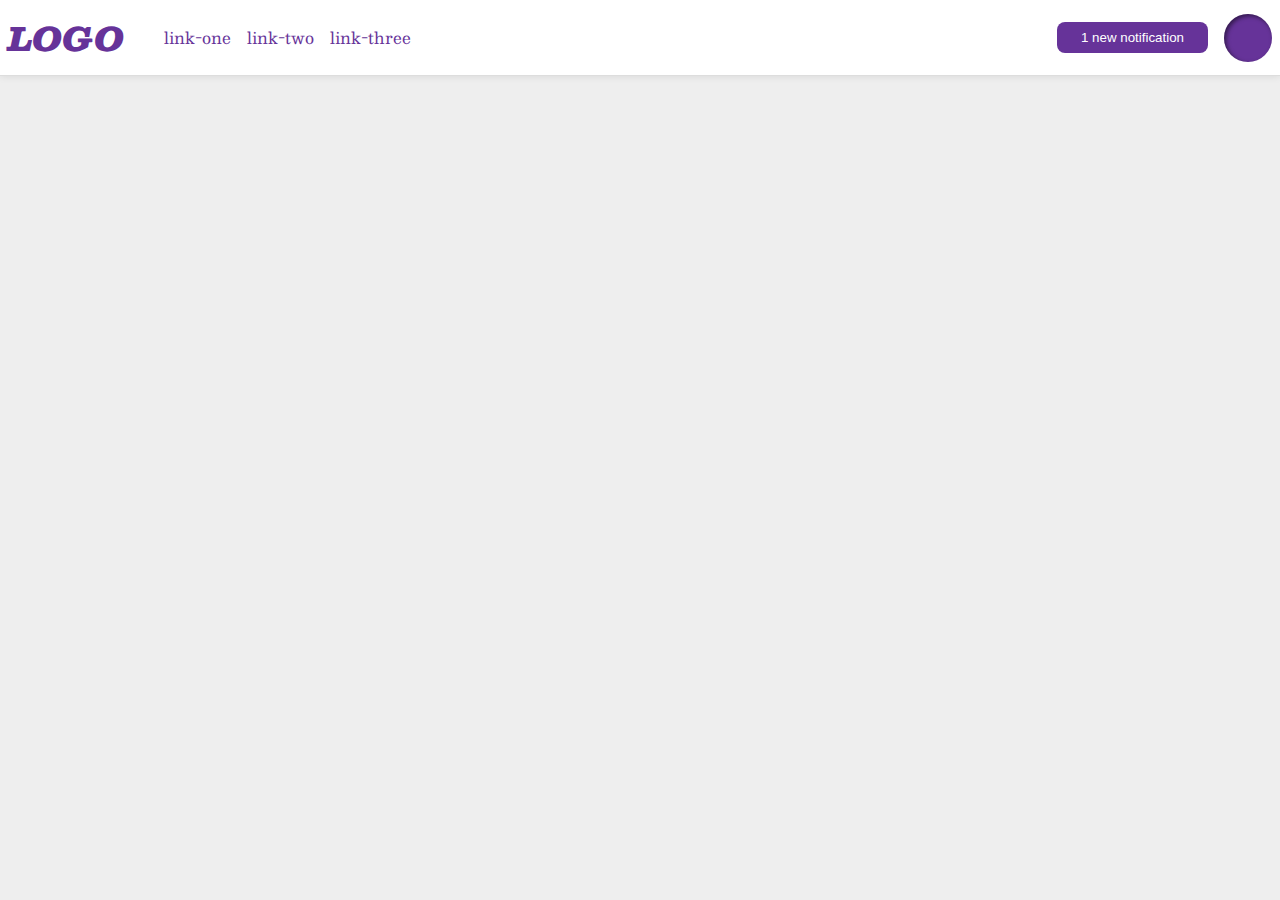
<file: flex/03-flex-header-2/index.html>
<!DOCTYPE html>
<html lang="en">
  <head>
    <meta charset="UTF-8">
    <meta http-equiv="X-UA-Compatible" content="IE=edge">
    <meta name="viewport" content="width=device-width, initial-scale=1.0">
    <title>Flex Header 2</title>
    <link rel="stylesheet" href="style.css">
  </head>
  <body>
    <div class="header">
      <div class="header-left">
      <div class="logo">
        LOGO
      </div>
      <ul class="links">
        <li><a href="google.com">link-one</a></li>
        <li><a href="google.com">link-two</a></li>
        <li><a href="google.com">link-three</a></li>
      </ul>
    </div>
    <div class="header-right">
      <button class="notifications">
        1 new notification
      </button>
      <div class="profile-image"></div>
    </div>
    </div>
  </body>
</html>
</file>
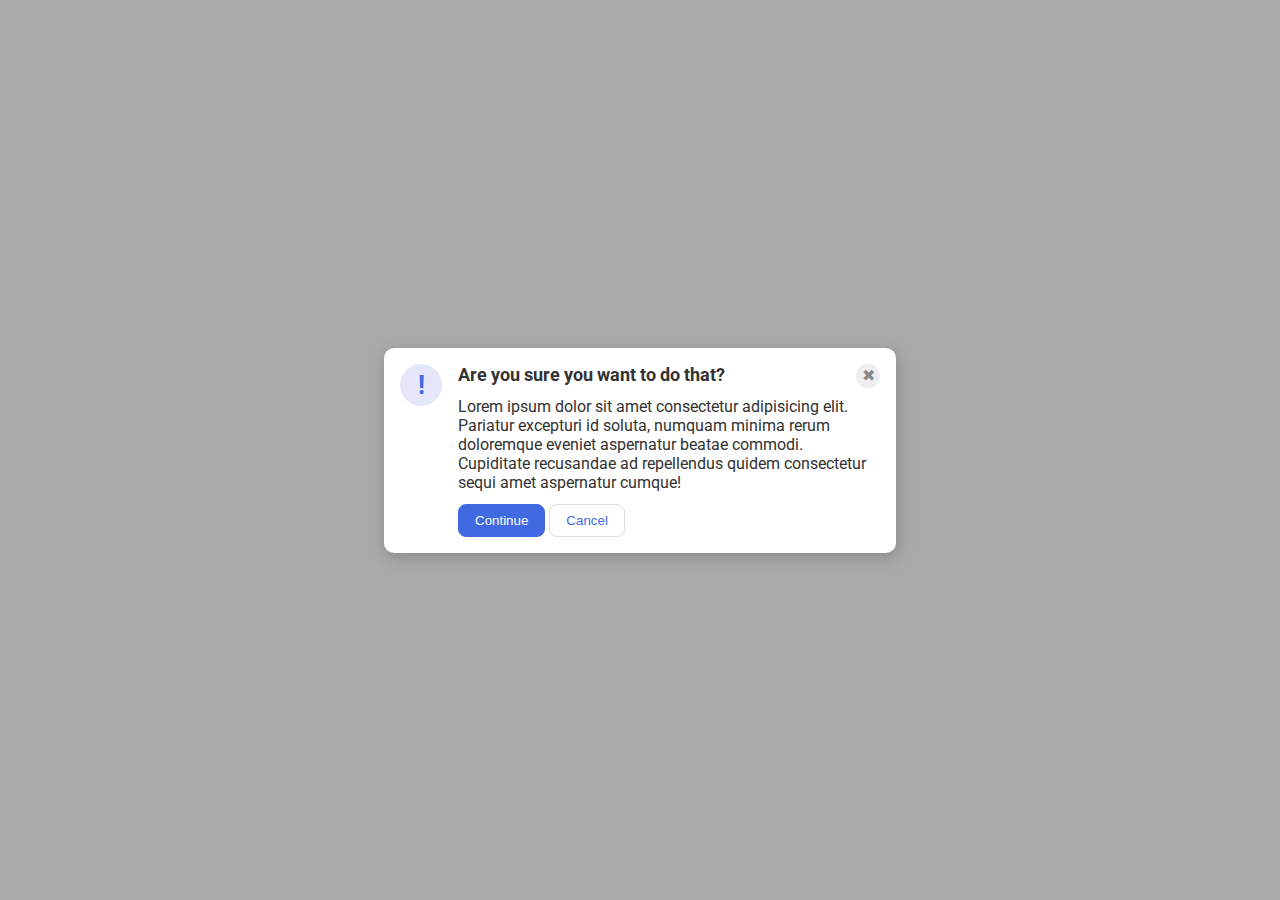
<file: flex/05-flex-modal/index.html>
<!DOCTYPE html>
<html lang="en">

<head>
  <meta charset="UTF-8">
  <meta http-equiv="X-UA-Compatible" content="IE=edge">
  <meta name="viewport" content="width=device-width, initial-scale=1.0">
  <link rel="stylesheet" href="style.css">
  <title>Modal</title>
</head>

<body>
  <div class="modal">
    <div class="sub-container">
      <div class="icon">!</div>
    </div>
    <div class="main-container">
      <div class="header">Are you sure you want to do that?</div>
      <div class="text">Lorem ipsum dolor sit amet consectetur adipisicing elit. Pariatur excepturi id soluta, numquam
        minima rerum doloremque eveniet aspernatur beatae commodi. Cupiditate recusandae ad repellendus quidem
        consectetur sequi amet aspernatur cumque!</div>
      <button class="continue">Continue</button>
      <button class="cancel">Cancel</button>
    </div>
    <div class="sub-container">
      <div class="close-button">✖</div>
    </div>
  </div>
</body>

</html>
</file>
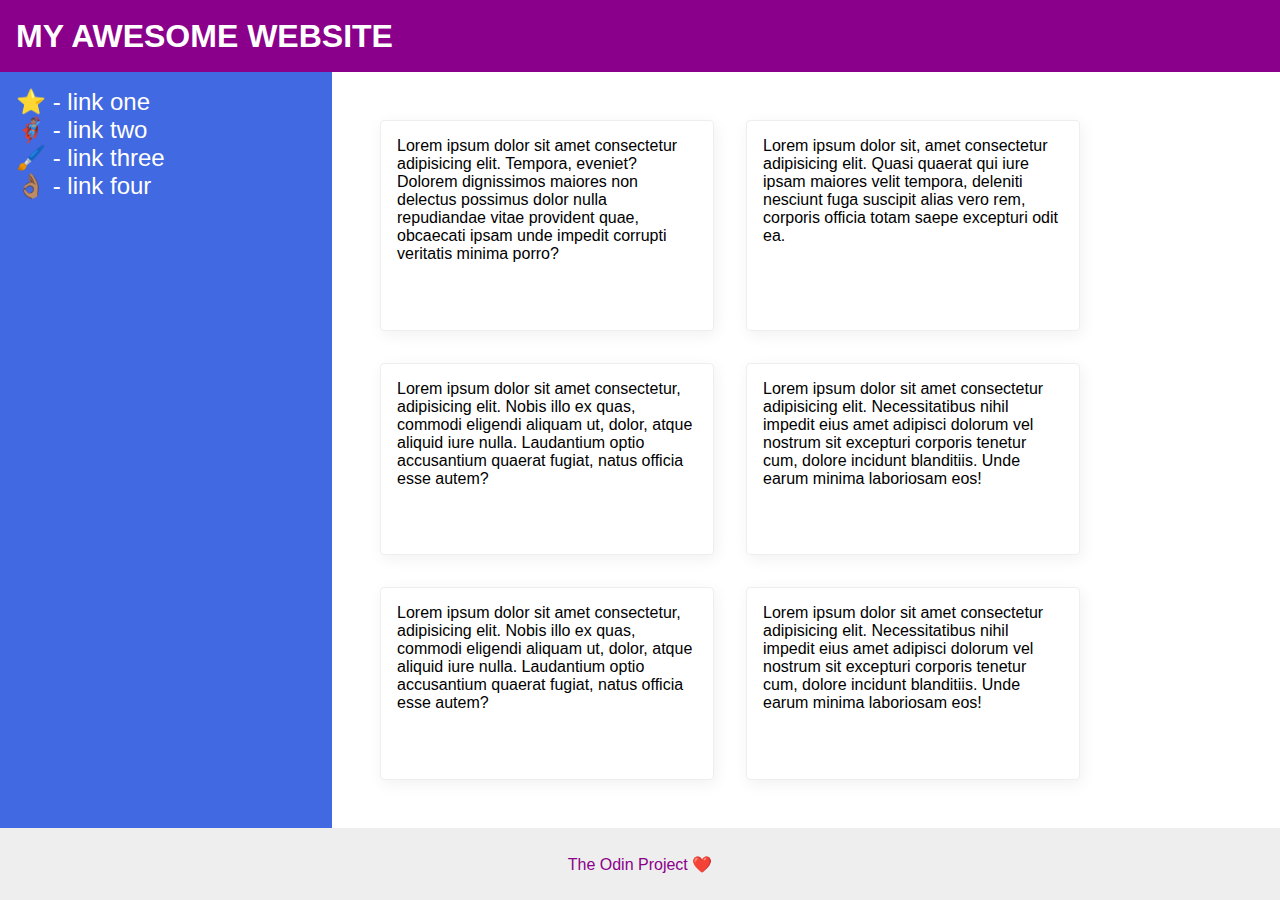
<file: flex/07-flex-layout-2/index.html>
<!DOCTYPE html>
<html lang="en">

<head>
  <meta charset="UTF-8">
  <meta http-equiv="X-UA-Compatible" content="IE=edge">
  <meta name="viewport" content="width=device-width, initial-scale=1.0">
  <title>The Holy Grail</title>
  <link rel="stylesheet" href="style.css">
</head>

<body>
  <div class="header">
    MY AWESOME WEBSITE
  </div>
  <div class="body">
    <div class="sidebar">
      <ul>
        <li><a href="#">⭐ - link one</a></li>
        <li><a href="#">🦸🏽‍♂️ - link two</a></li>
        <li><a href="#">🖌️ - link three</a></li>
        <li><a href="#">👌🏽 - link four</a></li>
      </ul>
    </div>

    <div class="container">
      <div class="card">Lorem ipsum dolor sit amet consectetur adipisicing elit. Tempora, eveniet? Dolorem dignissimos
        maiores non delectus possimus dolor nulla repudiandae vitae provident quae, obcaecati ipsam unde impedit
        corrupti
        veritatis minima porro?</div>
      <div class="card">Lorem ipsum dolor sit, amet consectetur adipisicing elit. Quasi quaerat qui iure ipsam maiores
        velit tempora, deleniti nesciunt fuga suscipit alias vero rem, corporis officia totam saepe excepturi odit ea.
      </div>
      <div class="card">Lorem ipsum dolor sit amet consectetur, adipisicing elit. Nobis illo ex quas, commodi eligendi
        aliquam ut, dolor, atque aliquid iure nulla. Laudantium optio accusantium quaerat fugiat, natus officia esse
        autem?</div>
      <div class="card">Lorem ipsum dolor sit amet consectetur adipisicing elit. Necessitatibus nihil impedit eius amet
        adipisci dolorum vel nostrum sit excepturi corporis tenetur cum, dolore incidunt blanditiis. Unde earum minima
        laboriosam eos!</div>
      <div class="card">Lorem ipsum dolor sit amet consectetur, adipisicing elit. Nobis illo ex quas, commodi eligendi
        aliquam ut, dolor, atque aliquid iure nulla. Laudantium optio accusantium quaerat fugiat, natus officia esse
        autem?</div>
      <div class="card">Lorem ipsum dolor sit amet consectetur adipisicing elit. Necessitatibus nihil impedit eius amet
        adipisci dolorum vel nostrum sit excepturi corporis tenetur cum, dolore incidunt blanditiis. Unde earum minima
        laboriosam eos!</div>
    </div>
  </div>
  <div class="footer">
    The Odin Project ❤️
  </div>
</body>

</html>
</file>
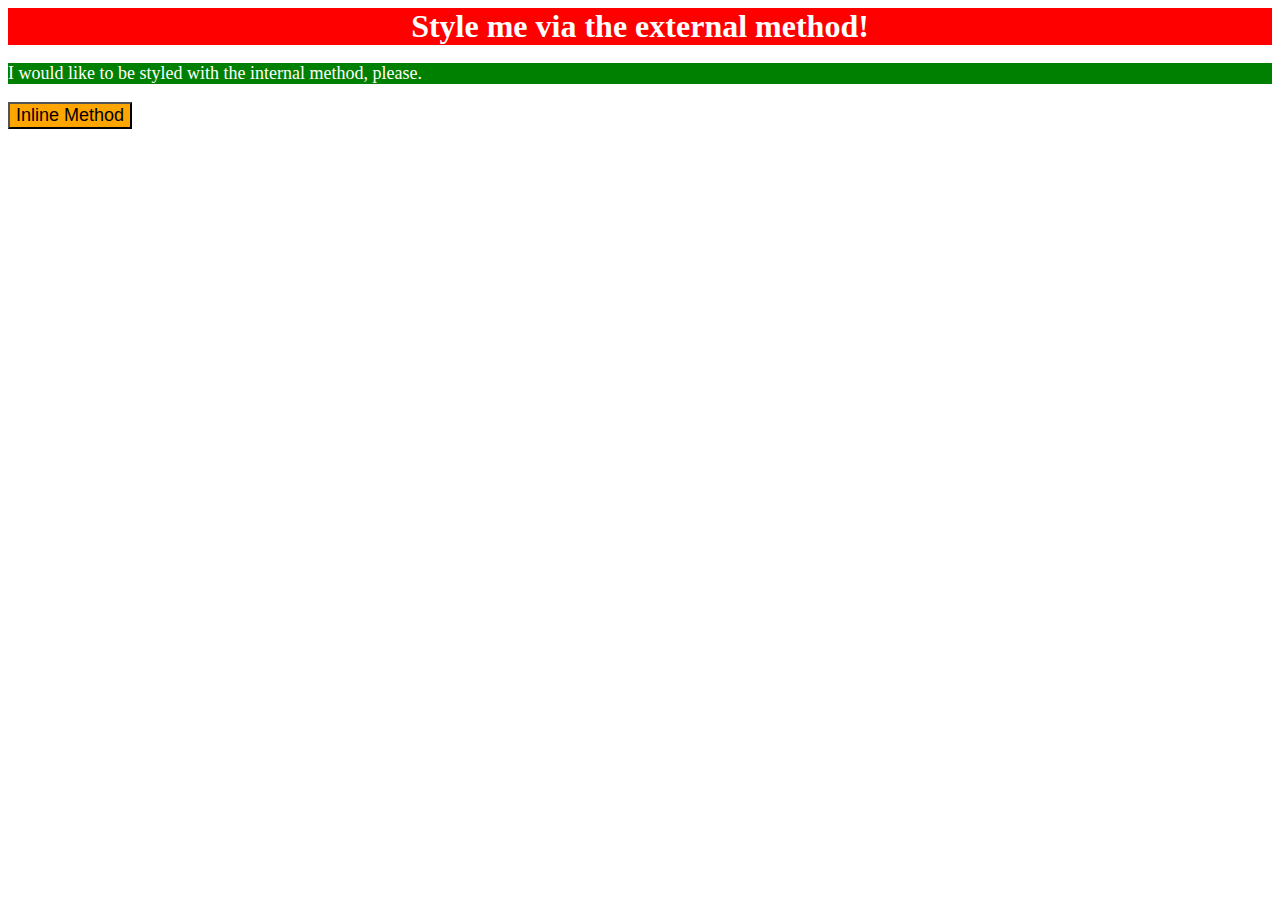
<file: foundations/01-css-methods/index.html>
<!DOCTYPE html>
<html lang="en">
  <head>
    <link rel="stylesheet" href="styles.css">
    <meta charset="UTF-8">
    <meta http-equiv="X-UA-Compatible" content="IE=edge">
    <meta name="viewport" content="width=device-width, initial-scale=1.0">
    <title>Methods for Adding CSS</title>
    <style>
      p {
        background-color: green;
        color: white;
        font-size: 18px;
      }
    </style>
  </head>
  <body>
    <div>Style me via the external method!</div>
    <p>I would like to be styled with the internal method, please.</p>
    <button style="background-color: orange; font-size: 18px;">Inline Method</button>
  </body>
</html>
</file>
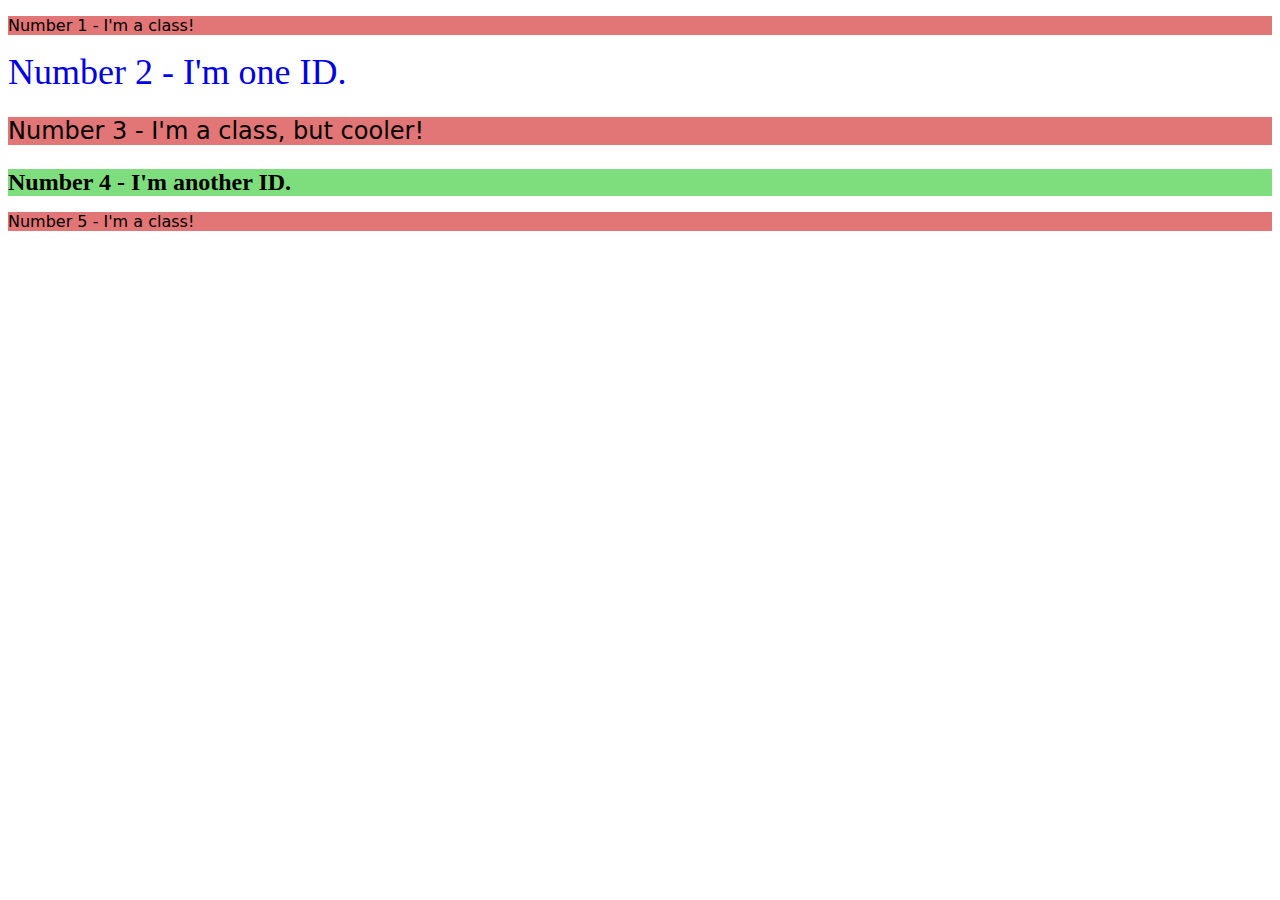
<file: foundations/02-class-id-selectors/index.html>
<!DOCTYPE html>
<html lang="en">
  <head>
    <meta charset="UTF-8">
    <meta http-equiv="X-UA-Compatible" content="IE=edge">
    <meta name="viewport" content="width=device-width, initial-scale=1.0">
    <title>Class and ID Selectors</title>
    <link rel="stylesheet" href="styles.css">
  </head>
  <body>
    <p class="odd">Number 1 - I'm a class!</p>
    <div id="second">Number 2 - I'm one ID.</div>
    <p class="odd third">Number 3 - I'm a class, but cooler!</p>
    <div id="fourth">Number 4 - I'm another ID.</div>
    <p class="odd">Number 5 - I'm a class!</p>
  </body>
</html>
</file>
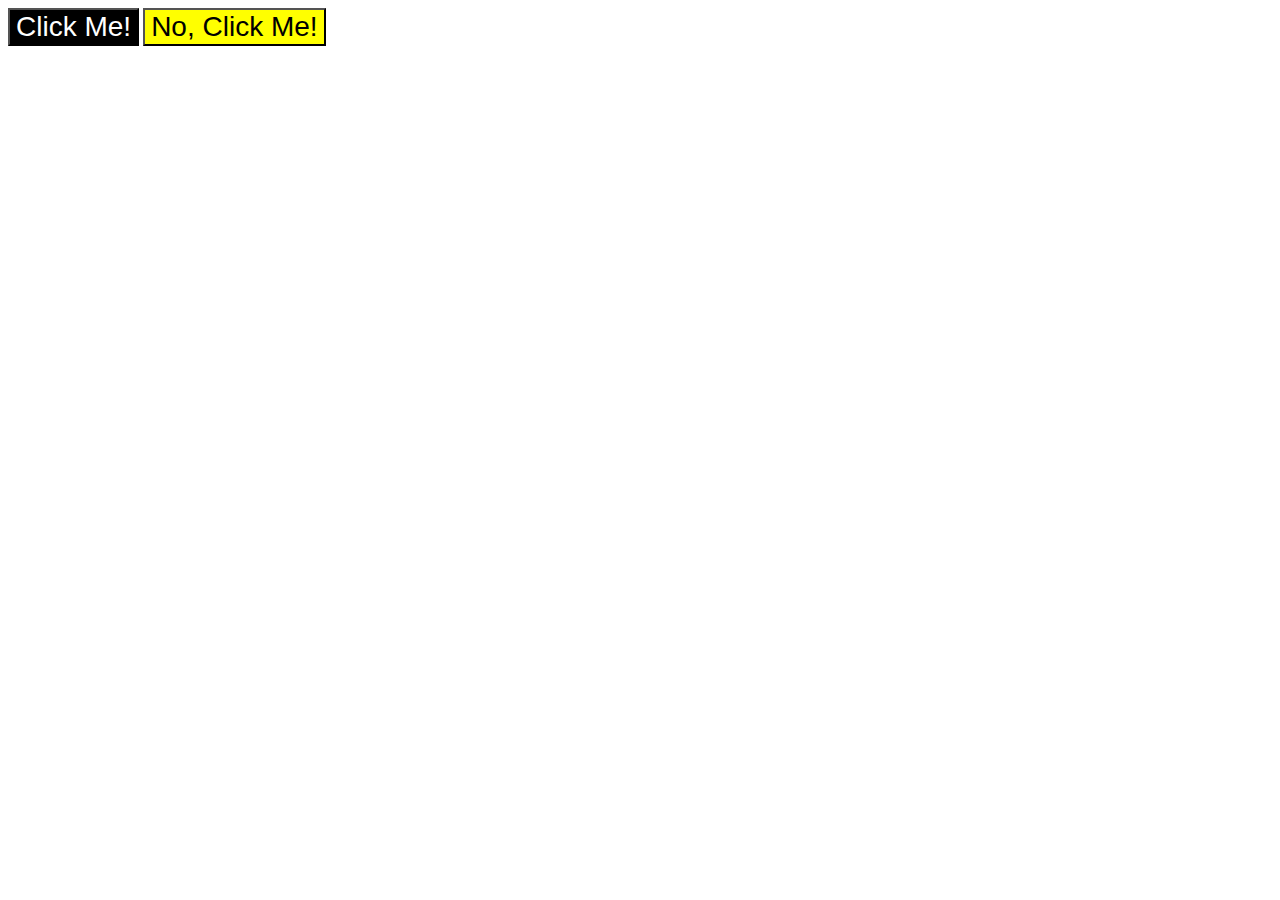
<file: foundations/03-grouping-selectors/index.html>
<!DOCTYPE html>
<html lang="en">
  <head>
    <meta charset="UTF-8">
    <meta http-equiv="X-UA-Compatible" content="IE=edge">
    <meta name="viewport" content="width=device-width, initial-scale=1.0">
    <title>Grouping Selectors</title>
    <link rel="stylesheet" href="style.css">
  </head>
  <body>
    <button class="first">Click Me!</button>
    <button class="second">No, Click Me!</button>
  </body>
</html>
</file>
<file: flex/03-flex-header-2/style.css>
/* this is some magical font-importing.  
you'll learn about it later. */
@import url('https://fonts.googleapis.com/css2?family=Besley:ital,wght@0,400;1,900&display=swap');

body {
  margin: 0;
  background: #eee;
  font-family: Besley, serif;
}

.header {
  background: white;
  border-bottom: 1px solid #ddd;
  box-shadow: 0 0 8px rgba(0,0,0,.1);
  display: flex;
  padding: 8px;
}

.profile-image {
  background: rebeccapurple;
  box-shadow: inset 2px 2px 4px rgba(0,0,0,.5);
  border-radius: 50%;
  width: 48px;
  height: 48px;
}

.logo {
  color: rebeccapurple;
  font-size: 32px;
  font-weight: 900;
  font-style: italic;
}

button {
  border: none;
  border-radius: 8px;
  background: rebeccapurple;
  color: white;
  padding: 8px 24px;
}

a {
  /* this removes the line under our links */
  text-decoration: none;
  color: rebeccapurple;
}

ul {
  list-style-type: none;
}

.header-left,
.header-right {
  display: flex;
  align-items: center;
  flex: auto
}

.header-right {
  gap: 16px;
  justify-content: flex-end;
}

.header-left {
  justify-content: flex-start;
}

.links {
  gap: 16px;
  display: flex;
}
</file>
<file: flex/05-flex-modal/style.css>
@import url('https://fonts.googleapis.com/css2?family=Roboto:wght@400;700&display=swap');

html,
body {
  height: 100%;
}

body {
  font-family: Roboto, sans-serif;
  margin: 0;
  background: #aaa;
  color: #333;
  /* I'll give you this one for free lol */
  display: flex;
  align-items: center;
  justify-content: center;
}

.modal {
  background: white;
  width: 480px;
  border-radius: 10px;
  box-shadow: 2px 4px 16px rgba(0, 0, 0, .2);
  display: flex;
  padding: 16px;
}

.icon {
  color: royalblue;
  font-size: 26px;
  font-weight: 700;
  background: lavender;
  width: 42px;
  height: 42px;
  border-radius: 50%;
  display: flex;
  align-items: center;
  justify-content: center;
  margin-right: 16px;
}

.close-button {
  background: #eee;
  border-radius: 50%;
  color: #888;
  font-weight: 400;
  font-size: 16px;
  height: 24px;
  width: 24px;
  display: flex;
  align-items: center;
  justify-content: center;
}

button {
  padding: 8px 16px;
  border-radius: 8px;
}

button.continue {
  background: royalblue;
  border: 1px solid royalblue;
  color: white;
}

button.cancel {
  background: white;
  border: 1px solid #ddd;
  color: royalblue;
}

.header {
  font-weight: bold;
  font-size: 18px;
}

.text {
  margin: 12px 0;
  margin-right: -20px;
}
</file>
<file: flex/07-flex-layout-2/style.css>
body {
  font-family: -apple-system, BlinkMacSystemFont, 'Segoe UI', Roboto, Oxygen, Ubuntu, Cantarell, 'Open Sans', 'Helvetica Neue', sans-serif;
  margin: 0;
  min-height: 100vh;
  display: flex;
  flex-direction: column;
}

.header {
  display: flex;
  height: 72px;
  background: darkmagenta;
  color: white;
  font-size: 32px;
  font-weight: 900;
  align-items: center;
  padding: 0 16px;
}

.footer {
  display: flex;
  height: 72px;
  background: #eee;
  color: darkmagenta;
  justify-content: center;
  align-items: center;
}

.sidebar {
  width: 300px;
  padding: 16px;
  background: royalblue;
  flex-shrink: 0;
}

.card {
  border: 1px solid #eee;
  box-shadow: 2px 4px 16px rgba(0, 0, 0, .06);
  border-radius: 4px;
  width: 300px;
  padding: 16px;
  margin: 16px;
}

.body {
  flex: 1;
  display: flex;
}

.container {
  padding: 32px;
  display: flex;
  flex-wrap: wrap;
}

a {
  color: white;
  font-size: 24px;
  text-decoration: none;
}

ul {
  list-style: none;
  margin: 0;
  padding: 0;
}
</file>
<file: foundations/01-css-methods/styles.css>
div {
    background-color: red;
    color: white;
    font-size: 32px;
    text-align: center;
    font-weight: 700;
}
</file>
<file: foundations/02-class-id-selectors/styles.css>
.odd {
    background-color: rgb(226, 117, 117);
    font-family: Verdana, "Dejavu Sans", sans-serif;
}

#second {
    color: rgb(0, 0, 228);
    font-size: 36px;
}

.odd.third {
    font-size: 24px;
}

#fourth {
    background-color: rgb(126, 222, 126);
    font-weight: bold;
    font-size: 24px;
}
</file>
<file: foundations/03-grouping-selectors/style.css>
.first,
.second {
    font-size: 28px;
    font-family: Helvetica, "Times New Roman", sans-serif;
}

.first {
    background-color: black;
    color: white;
}

.second {
    background-color: yellow;
}
</file>
